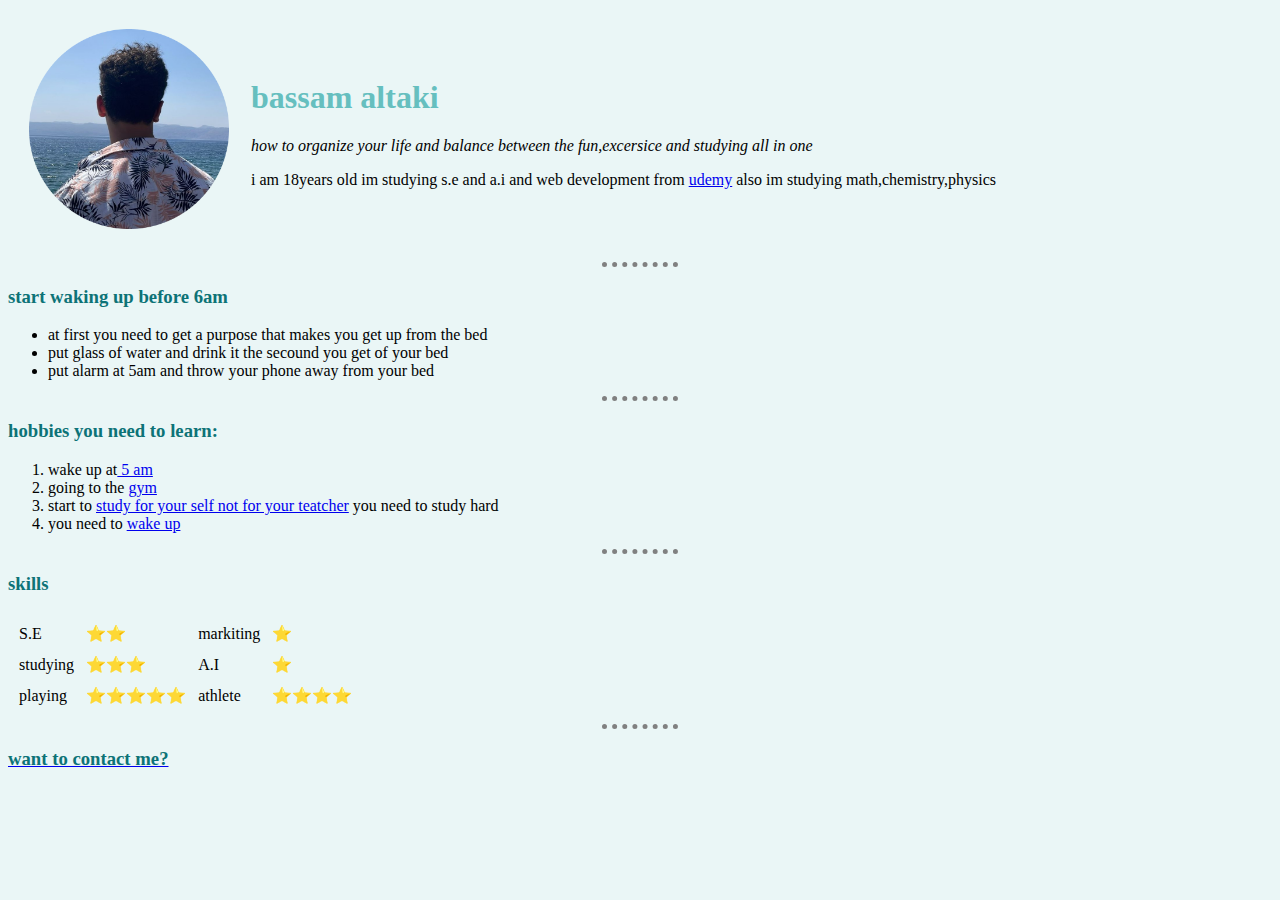
<file: index.html>
<!DOCTYPE html>
<html lang="en" dir="ltr">

<head>
  <meta charset="utf-8">
  <title>💫bassams personal site</title>
  <link rel="stylesheet" href="css/styles.css">


</head>

<body>
  <table cellspacing='20'>
    <tr>
      <td> <img src="bassam.png" alt="bassam" width="200" height="200" /></td>
      <td>
        <h1>bassam altaki</h1>
        <p><em>how to organize your life and balance between the fun,excersice and studying all in one </em></p>
        <p>i am 18years old im studying s.e and a.i and web development from <a href="https://www.udemy.com/">udemy</a> also im studying math,chemistry,physics</p>
      </td>
    </tr>
  </table>


  <hr>
  <h3>start waking up before 6am</h3>
  <ul>
    <li>at first you need to get a purpose that makes you get up from the bed</li>
    <li>put glass of water and drink it the secound you get of your bed</li>
    <li>put alarm at 5am and throw your phone away from your bed</li>
  </ul>
  <hr>
  <h3>hobbies you need to learn:</h3>
  <ol>
    <li> wake up at<a href="https://www.youtube.com/watch?v=fGCaL_YeFA4"> 5 am</a></li>
    <li>going to the <a href="https://youtu.be/BHY0FxzoKZE"> gym</a></li>
    <li>start to <a href="https://youtu.be/z3FA2kALScU">study for your self not for your teatcher</a> you need to study hard
    <li>you need to <a href="https://youtu.be/L2bq4eD3y_U">wake up</a></li>
  </ol>
  </table>
  <hr>



  <h3>skills</h3>

  <table cellspacing="10">
    <tr>
      <td>S.E</td>
      <td>⭐⭐</td>
      <td>markiting</td>
      <td>⭐</td>
    <tr>
      <td>studying</td>
      <td>⭐⭐⭐</td>
      <td>A.I</td>
      <td>⭐</td>
    </tr>

    </tr>
    <tr>
      <td>playing</td>
      <td>⭐⭐⭐⭐⭐</td>
      <td>athlete</td>
      <td>⭐⭐⭐⭐</td>
    </tr>

  </table>
  <hr>
  <a href="contact.html">
    <h3>want to contact me?</h3>
  </a>





</body>

</html>
</file>
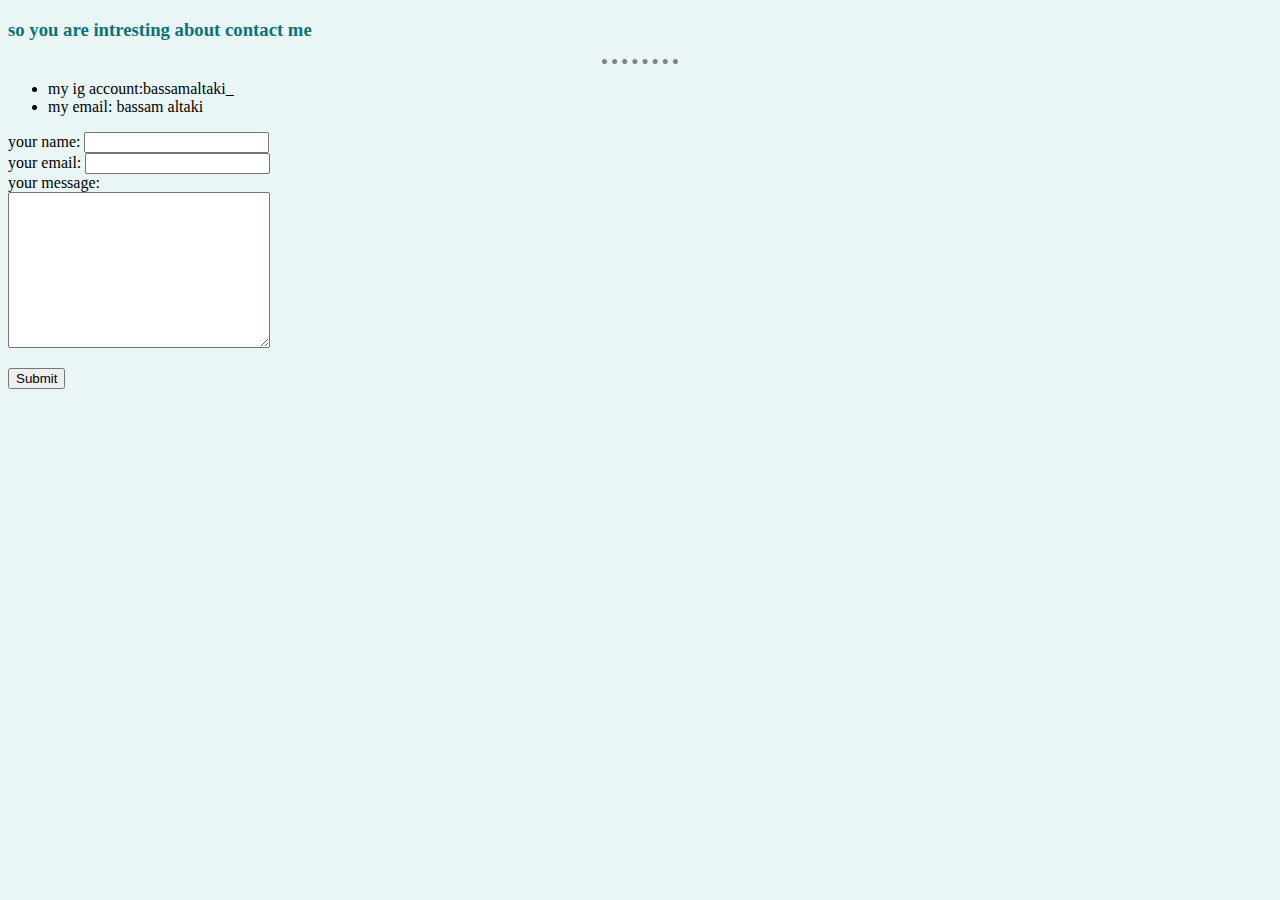
<file: contact.html>
<!DOCTYPE html>
<html lang="en" dir="ltr">

<head>
  <meta charset="utf-8">
  <title>contact me</title>
  <link rel="stylesheet" href="css/styles.css">

</head>

<body>
  <h3>so you are intresting about contact me</h3>
  <hr>
  <ul>
    <li>my ig account:bassamaltaki_</li>
    <li>my email: bassam altaki</li>
  </ul>
  <form action="mailto:bassamaltaki18@gmail.com" method="post" enctype="text/plain">
    <label>your name:</label>
    <input type="text" name="yourName" value=""><br>
    <label>your email:</label>
    <input type="email" name="yourEmail" value=""><br>
    <label>your message:</label><br>
    <textarea name="yourMessage" rows="10" cols="30"></textarea>
    <blockquote cite="http://">

    </blockquote>
    <input type="submit" name="">

  </form>




</body>

</html>
</file>
<file: css/styles.css>
body {
  background-color: #EAF6F6;
}

hr {
  border-style: none;
  border-top-style: dotted;
  border-color: grey;
  border-width: 5px;
  width: 6%;
}

h1 {
  color: #66BFBF;
}

h3 {
  color: #0D7377;
}
</file>
